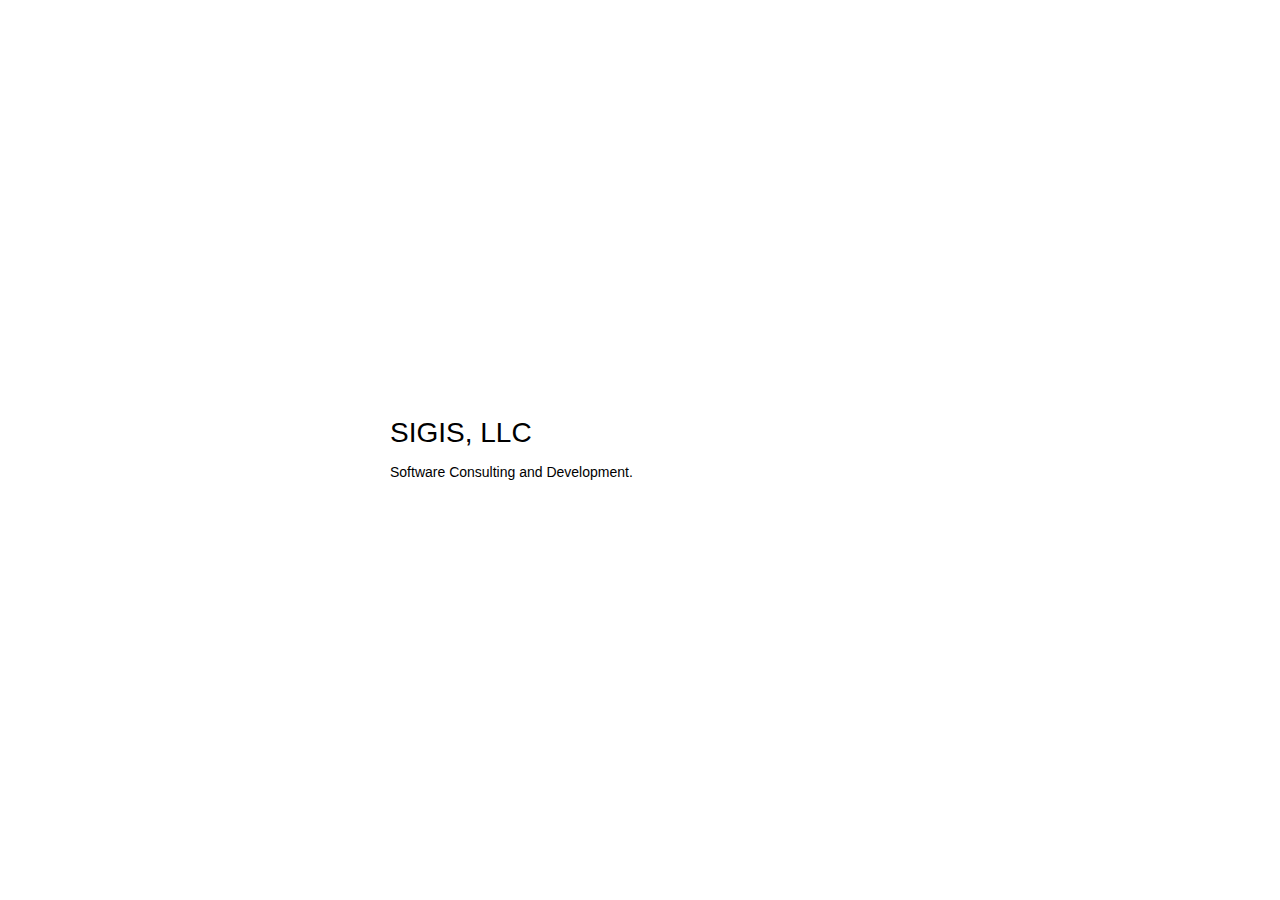
<file: index.html>
<!DOCTYPE html>
<html>
<head>
  <meta charset="utf-8">
  <meta http-equiv="X-UA-Compatible" content="IE=edge">
  <link rel="stylesheet" type="text/css" href="css/main.css">
  <title>SIGIS, LLC - Software Consulting and Development</title>
</head>
<body>
  <div class="message">
    <h1>SIGIS, LLC</h1>
    <p>Software Consulting and Development.</p>
  </div>
</body>
</html>
</file>
<file: css/main.css>
html {
    display: table;
    height: 100%;
    width: 100%;
}

body {
    font:500 14px/21px 'Helvetica Neue', Helvetica, Arials;
    padding:40px;
    display: table-cell;
    vertical-align: middle;
    font-weight: 400;
}

h1 {
    font-weight: 400;
}

.message {
    margin: 0 auto;
    width: 500px;
}
</file>
